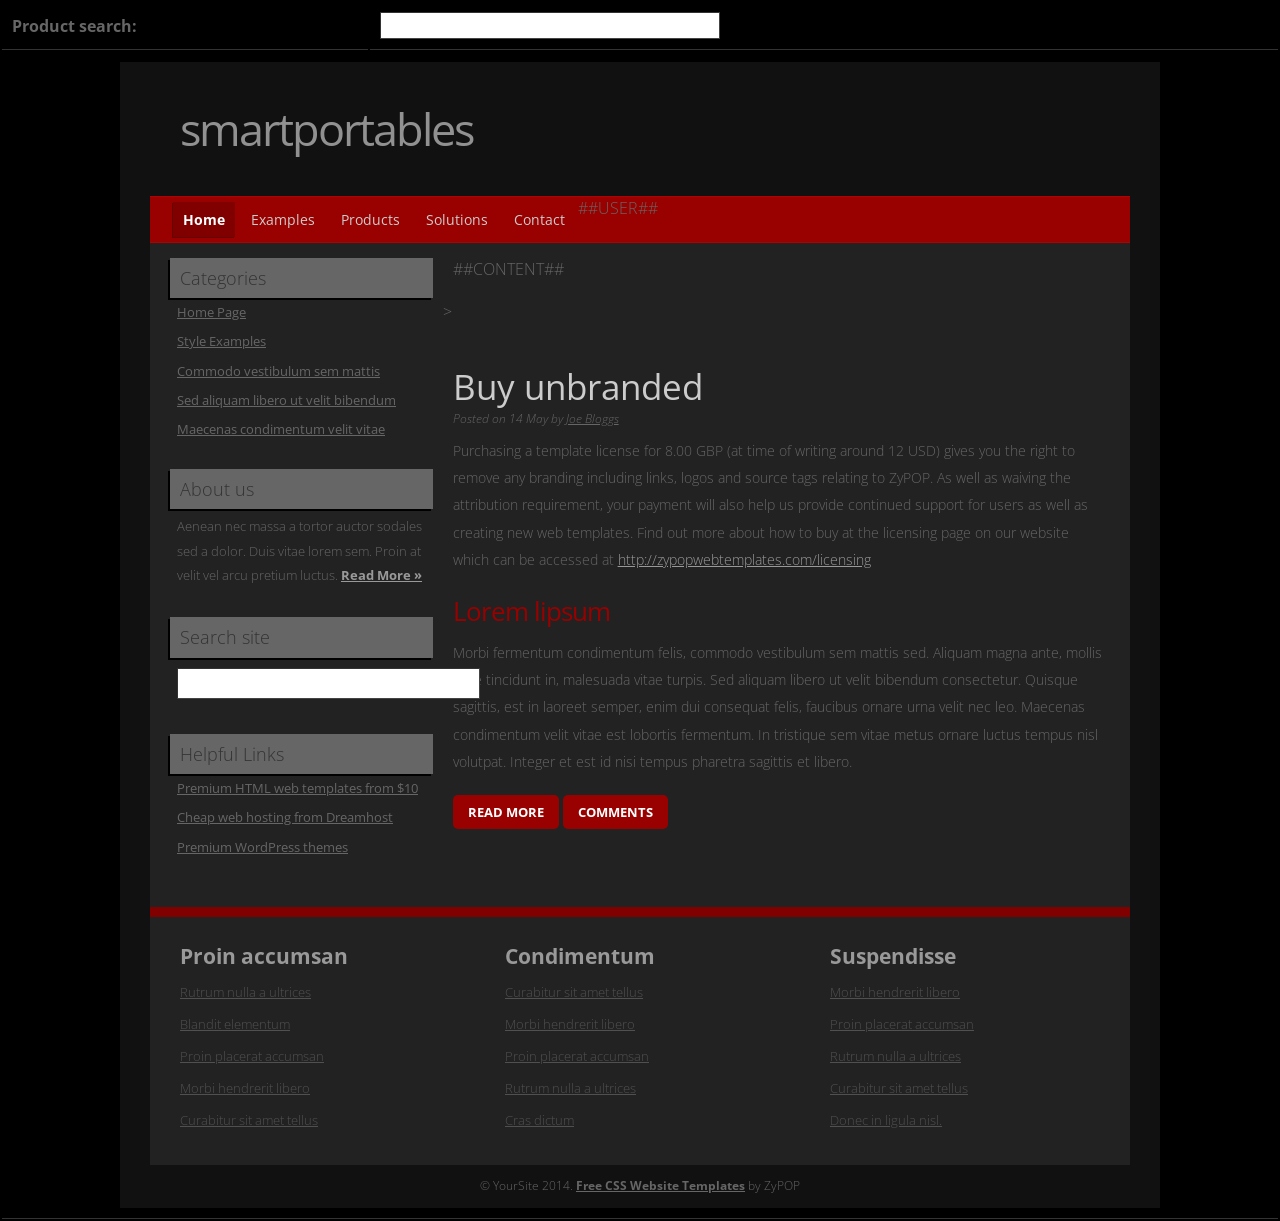
<file: index.html>
<!doctype html>
<html>
<head>
<meta http-equiv="Content-Type" content="text/html; charset=utf-8" />
<title>Welcome to Smart Portables</title>
<link rel="stylesheet" href="styles.css" type="text/css" />
<script type="text/javascript" src="javascript.js"></script>

<!--[if lt IE 9]>
<script src="http://html5shiv.googlecode.com/svn/trunk/html5.js"></script>
<![endif]-->
<!--
pied, a free CSS web template by ZyPOP (zypopwebtemplates.com/)

Download: http://zypopwebtemplates.com/

License: Creative Commons Attribution
//-->
<meta name="viewport" content="width=device-width, minimum-scale=1.0, maximum-scale=1.0" />
</head>
<body onload="init()">

    <form name="autofillform" action="autocomplete">
      <table border="0" cellpadding="5"> 
        <tbody>
          <tr>
            <td><strong>Product search:</strong></td>
                        <td>
                            <input type="text"
                       size="40" 
                       id="complete-field"
                                   onkeyup="doCompletion()">
                        </td>
          </tr>
          <tr>
              <td id="auto-row" colspan="2">
                <table id="complete-table" class="popupBox" />
              </td>
          </tr>
        </tbody>
      </table>
    </form>




<div id="container">
    <header>
	<div class="width">
    		<h1><a href="/">Smart<span>Portables</span></a></h1>
       	</div>
    </header>
    <nav>
	<div class="width">
    		<ul>
        		<li class="start selected"><a href="index.html">Home</a></li>
        	    	<li class=""><a href="examples.html">Examples</a></li>
         	   	<li><a href="#">Products</a></li>
          	  	<li><a href="#">Solutions</a></li>
                ##USER##
          	 	<li class="end"><a href="#">Contact</a></li>
        	</ul>
	</div>
    </nav>


    <div id="body" class="width">

		

		<section id="content">

        <article>##CONTENT##</article>>

	    <article>
				

		
		</article>
	
		<article class="expanded">

            		<h2>Buy unbranded</h2>
			<div class="article-info">Posted on <time datetime="2013-05-14">14 May</time> by <a href="#" rel="author">Joe Bloggs</a></div>

			
            <p>Purchasing a template license for 8.00 GBP (at time of writing around 12 USD) gives you the right to remove any branding including links, logos and source tags relating to ZyPOP. As well as waiving the attribution requirement, your payment will also help us provide continued support for users as well as creating new web templates. Find out more about how to buy at the licensing page on our website which can be accessed at <a href="http://zypopwebtemplates.com/licensing" title="template license">http://zypopwebtemplates.com/licensing</a></p>

<h3>Lorem lipsum</h3>

<p>Morbi fermentum condimentum felis, commodo vestibulum sem mattis sed. Aliquam magna ante, mollis vitae tincidunt in, malesuada vitae turpis. Sed aliquam libero ut velit bibendum consectetur. Quisque sagittis, est in laoreet semper, enim dui consequat felis, faucibus ornare urna velit nec leo. Maecenas condimentum velit vitae est lobortis fermentum. In tristique sem vitae metus ornare luctus tempus nisl volutpat. Integer et est id nisi tempus pharetra sagittis et libero.</p>


		<a href="#" class="button">Read more</a>
		<a href="#" class="button">Comments</a>
		</article>
        </section>
        
        <aside class="sidebar">
	
            <ul>	
               <li>
                    <h4>Categories</h4>
                    <ul>
                        <li><a href="index.html">Home Page</a></li>
                        <li><a href="examples.html">Style Examples</a></li>
                        <li><a href="#">Commodo vestibulum sem mattis</a></li>
                        <li><a href="#">Sed aliquam libero ut velit bibendum</a></li>
                        <li><a href="#">Maecenas condimentum velit vitae</a></li>
                    </ul>
                </li>
                
                <li>
                    <h4>About us</h4>
                    <ul>
                        <li class="text">
                        	<p style="margin: 0;">Aenean nec massa a tortor auctor sodales sed a dolor. Duis vitae lorem sem. Proin at velit vel arcu pretium luctus. 					<a href="#" class="readmore">Read More &raquo;</a></p>
                        </li>
                    </ul>
                </li>
                
                <li>
                	<h4>Search site</h4>
                    <ul>
                    	<li class="text">
                            <form method="get" class="searchform" action="#" >
                                <p>
                                    <input type="text" size="31" value="" name="s" class="s" />
                                    
                                </p>
                            </form>	
						</li>
					</ul>
                </li>
                
                <li>
                    <h4>Helpful Links</h4>
                    <ul>
                        <li><a href="http://www.themeforest.net/?ref=spykawg" title="premium templates">Premium HTML web templates from $10</a></li>
                        <li><a href="http://www.dreamhost.com/r.cgi?259541" title="web hosting">Cheap web hosting from Dreamhost</a></li>
                        <li><a href="http://tuxthemes.com" title="Tux Themes">Premium WordPress themes</a></li>
                    </ul>
                </li>
                
            </ul>
		
        </aside>
    	<div class="clear"></div>
    </div>
    <footer>
        <div class="footer-content width">
            <ul>
            	<li><h4>Proin accumsan</h4></li>
                <li><a href="#">Rutrum nulla a ultrices</a></li>
                <li><a href="#">Blandit elementum</a></li>
                <li><a href="#">Proin placerat accumsan</a></li>
                <li><a href="#">Morbi hendrerit libero </a></li>
                <li><a href="#">Curabitur sit amet tellus</a></li>
            </ul>
            
            <ul>
            	<li><h4>Condimentum</h4></li>
                <li><a href="#">Curabitur sit amet tellus</a></li>
                <li><a href="#">Morbi hendrerit libero </a></li>
                <li><a href="#">Proin placerat accumsan</a></li>
                <li><a href="#">Rutrum nulla a ultrices</a></li>
                <li><a href="#">Cras dictum</a></li>
            </ul>
            
            <ul class="endfooter">
            	<li><h4>Suspendisse</h4></li>
                <li><a href="#">Morbi hendrerit libero </a></li>
                <li><a href="#">Proin placerat accumsan</a></li>
                <li><a href="#">Rutrum nulla a ultrices</a></li>
                <li><a href="#">Curabitur sit amet tellus</a></li>
                <li><a href="#">Donec in ligula nisl.</a></li>
            </ul>
            
            <div class="clear"></div>
        </div>
        <div class="footer-bottom">
            <p>&copy; YourSite 2014. <a href="http://zypopwebtemplates.com/">Free CSS Website Templates</a> by ZyPOP</p>
         </div>
    </footer>
</div>
</body>
</html>
</file>
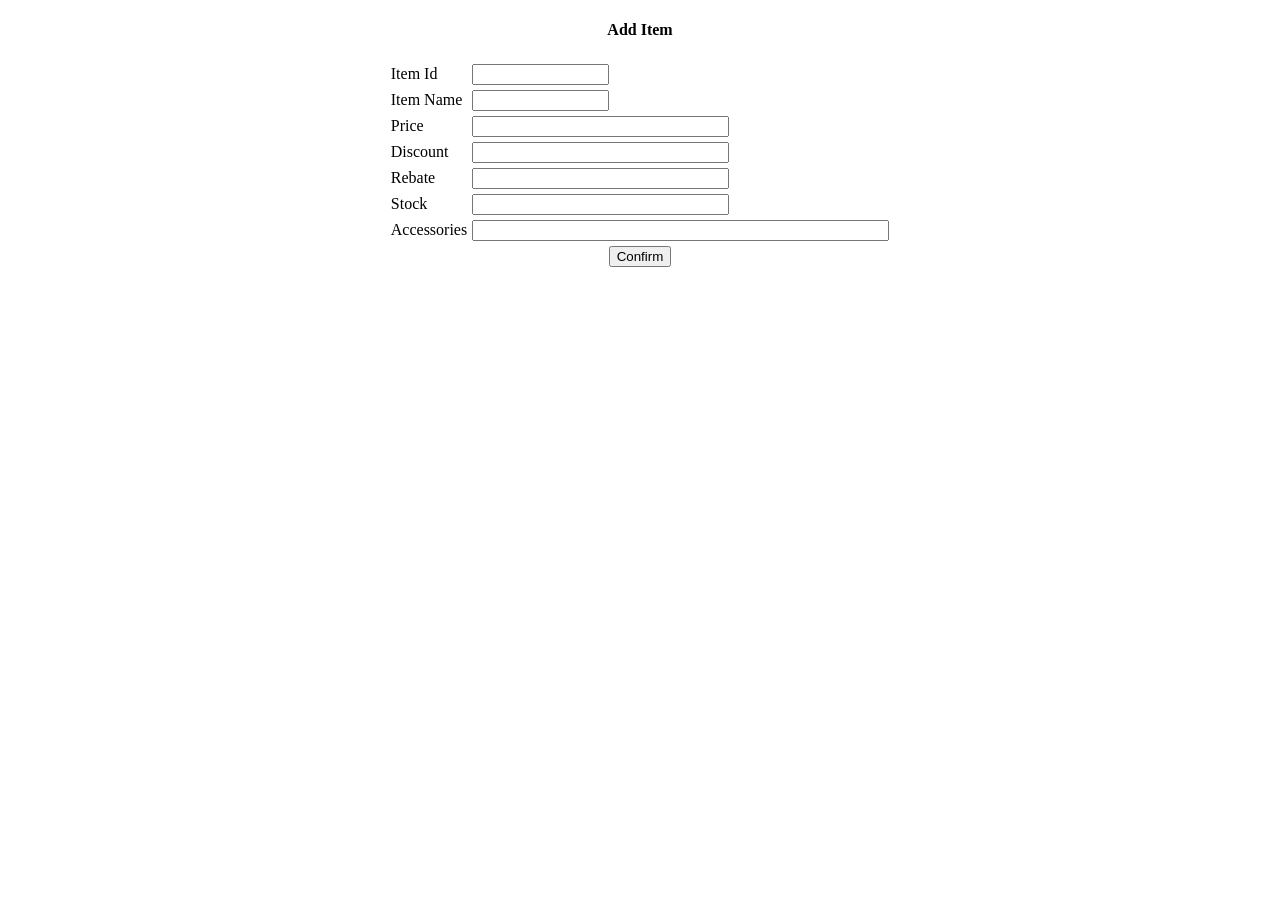
<file: Additem.html>
<!DOCTYPE html PUBLIC "-//W3C//DTD XHTML 1.0 Transitional//EN" "DTD/xhtml1-transitional.dtd">

<!--
<!DOCTYPE HTML PUBLIC "-//W3C//DTD HTML 4.01 Transitional//EN">
-->

<html>
 <head><title>Add Item</title></head>
 <body>
 <center>
  <form method="post" action="./ManageServlet">
  <h4>Add Item</h4>
  <table cellpadding='2' cellspacing='1'>
    <tr>
        <td>Item Id</td>
        <td><input type="TEXT" size="15" name="ItemId"></input></td>
    </tr>
    <tr>
        <td>Item Name</td>
        <td><input type="TEXT" size="15" name="ItemName"/></td>
    </tr>    
    <tr>
        <td>Price</td>
        <td><input type="TEXT" size="30" name="price"/></td>
    </tr>
    <tr>
        <td>Discount</td>
        <td><input type="TEXT" size="30" name="discount"/></td>
    </tr>
    <tr>
        <td>Rebate</td>
        <td><input type="TEXT" size="30" name="rebate"/></td>
    </tr>
    <tr>
        <td>Stock</td>
        <td><input type="TEXT" size="30" name="stock"/></td>
    </tr>
    <tr>
        <td>Accessories</td>
        <td><input type="TEXT" size="50" name="accessories"/></td>
    </tr>    
    <tr>
        <td colspan='2'>
            <center><input type="submit" value="Confirm" /></center>
        </td>
    </tr>
 </table>
 </form>
 </center>
 </body>
</html>
</file>
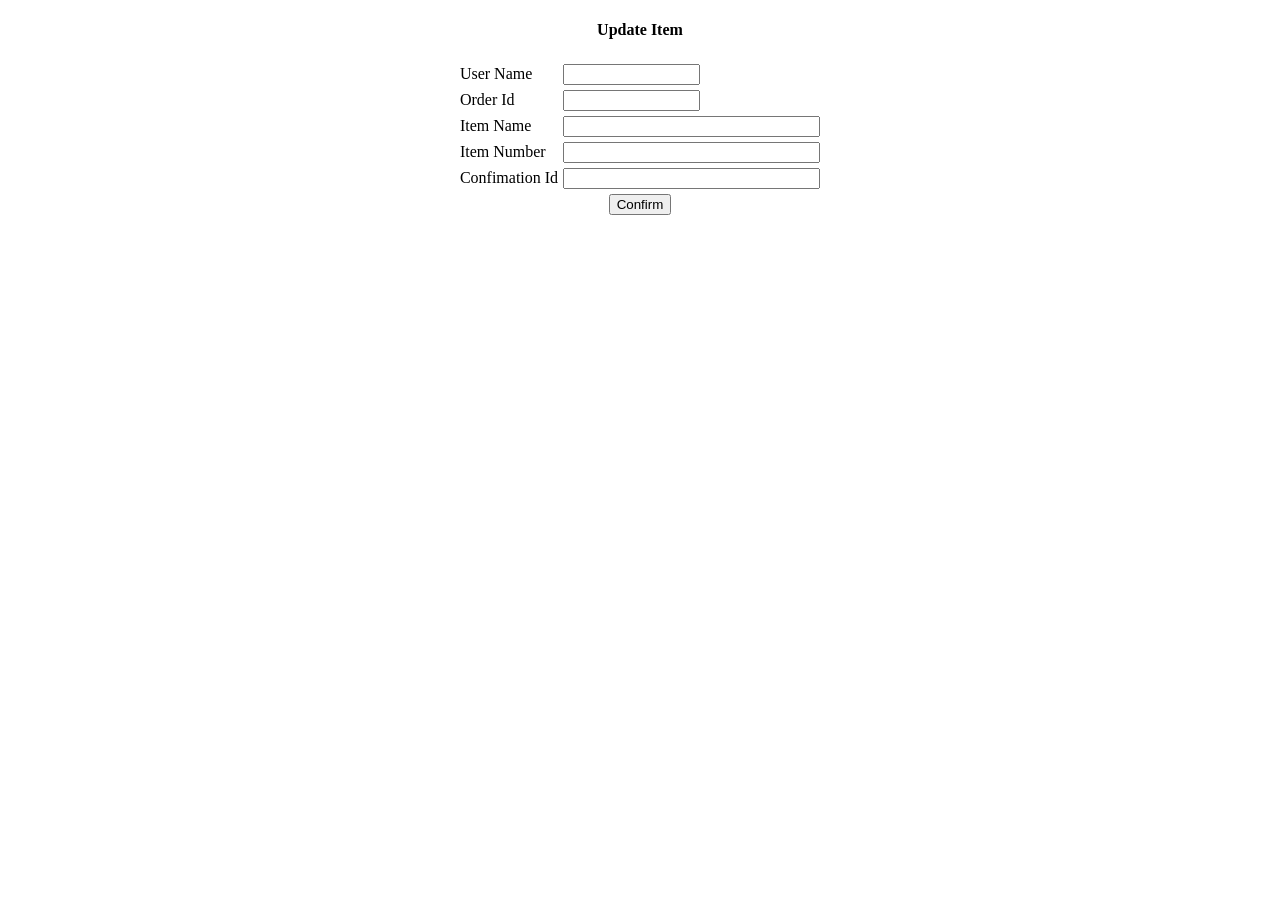
<file: AddOrder.html>
<!DOCTYPE html PUBLIC "-//W3C//DTD XHTML 1.0 Transitional//EN" "DTD/xhtml1-transitional.dtd">

<!--
<!DOCTYPE HTML PUBLIC "-//W3C//DTD HTML 4.01 Transitional//EN">
-->

<html>
 <head><title>Add Order</title></head>
 <body>
 <center>
  <form method="post" action="./AddOrderServlet">
  <h4>Update Item</h4>
  <table cellpadding='2' cellspacing='1'>
    <tr>
        <td>User Name</td>
        <td><input type="TEXT" size="15" name="uId"></input></td>
    </tr>
    <tr>
        <td>Order Id</td>
        <td><input type="TEXT" size="15" name="oId"/></td>
    </tr>    
    <tr>
        <td>Item Name</td>
        <td><input type="TEXT" size="30" name="itemName"/></td>
    </tr>  
    <tr>
        <td>Item Number</td>
        <td><input type="TEXT" size="30" name="itemNumber"/></td>
    </tr>
    <tr>
        <td>Confimation Id</td>
        <td><input type="TEXT" size="30" name="cId"/></td>
    </tr>
    <tr>
        <td colspan='2'>
            <center><input type="submit" value="Confirm" /></center>
        </td>
    </tr>
 </table>
 </form>
 </center>
 </body>
</html>
</file>
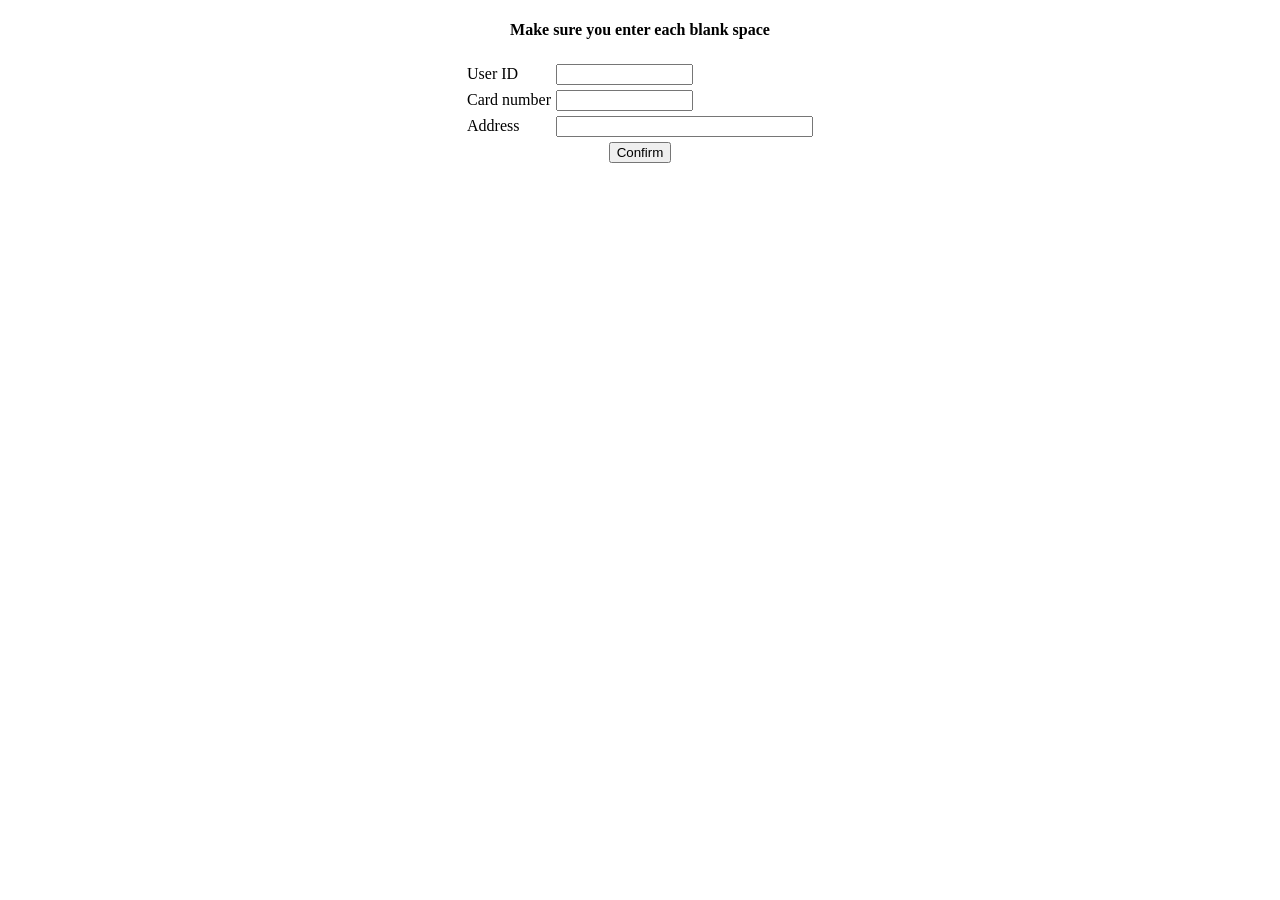
<file: Checkout.html>
<!DOCTYPE html PUBLIC "-//W3C//DTD XHTML 1.0 Transitional//EN" "DTD/xhtml1-transitional.dtd">

<!--
<!DOCTYPE HTML PUBLIC "-//W3C//DTD HTML 4.01 Transitional//EN">
-->

<html>
 <head><title>Add Item</title></head>
 <body>
 <center>
  <form method="post" action="./CheckoutServlet">
  <h4>Make sure you enter each blank space</h4>
  <table cellpadding='2' cellspacing='1'>
    <tr>
        <td>User ID</td>
        <td><input type="TEXT" size="15" name="userId"></input></td>
    </tr>
    <tr>
        <td>Card number</td>
        <td><input type="TEST" size="15" name="cardnum"/></td>
    </tr>    
    <tr>
        <td>Address</td>
        <td><input type="TEST" size="30" name="address"/></td>
    </tr>
    <tr>
        <td colspan='2'>
            <center><input type="submit" value="Confirm" /></center>
        </td>
    </tr>
 </table>
 </form>
 </center>
 </body>
</html>
</file>
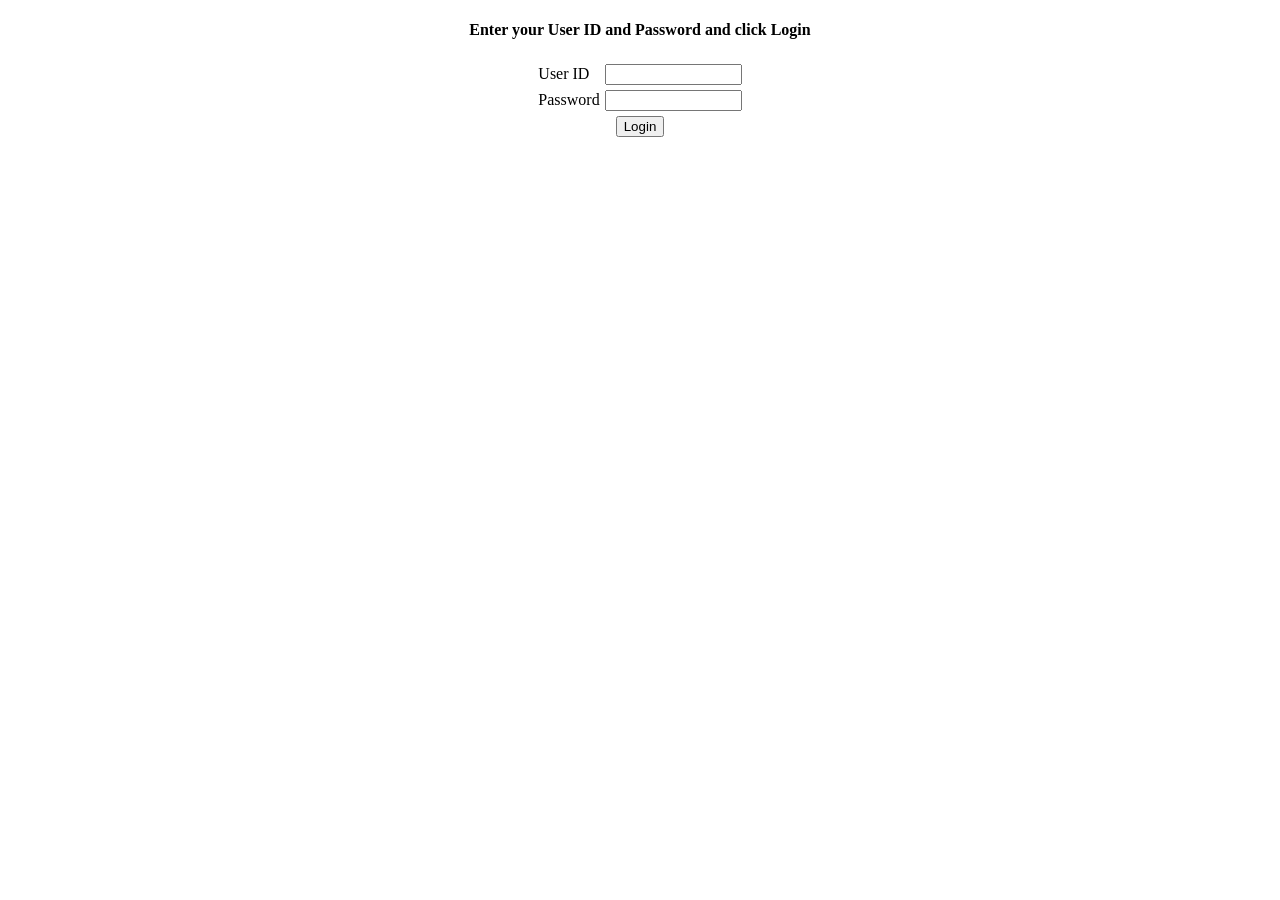
<file: Login.html>
<!DOCTYPE html PUBLIC "-//W3C//DTD XHTML 1.0 Transitional//EN" "DTD/xhtml1-transitional.dtd">

<!--
<!DOCTYPE HTML PUBLIC "-//W3C//DTD HTML 4.01 Transitional//EN">
-->

<html>
 <head><title>Login Page</title></head>
 <body>
 <center>
  <form method="post" action="./LoginServlet">
  <h4>Enter your User ID and Password and click Login</h4>
  <table cellpadding='2' cellspacing='1'>
    <tr>
        <td>User ID</td>
        <td><input type="TEXT" size="15" name="userid"></input></td>
    </tr>
    <tr>
        <td>Password</td>
        <td><input type="PASSWORD" size="15" name="password"/></td>
    </tr>
    <tr>
        <td colspan='2'>
            <center><input type="submit" value="Login" /></center>
        </td>
    </tr>
 </table>
 </form>
 </center>
 </body>
</html>
</file>
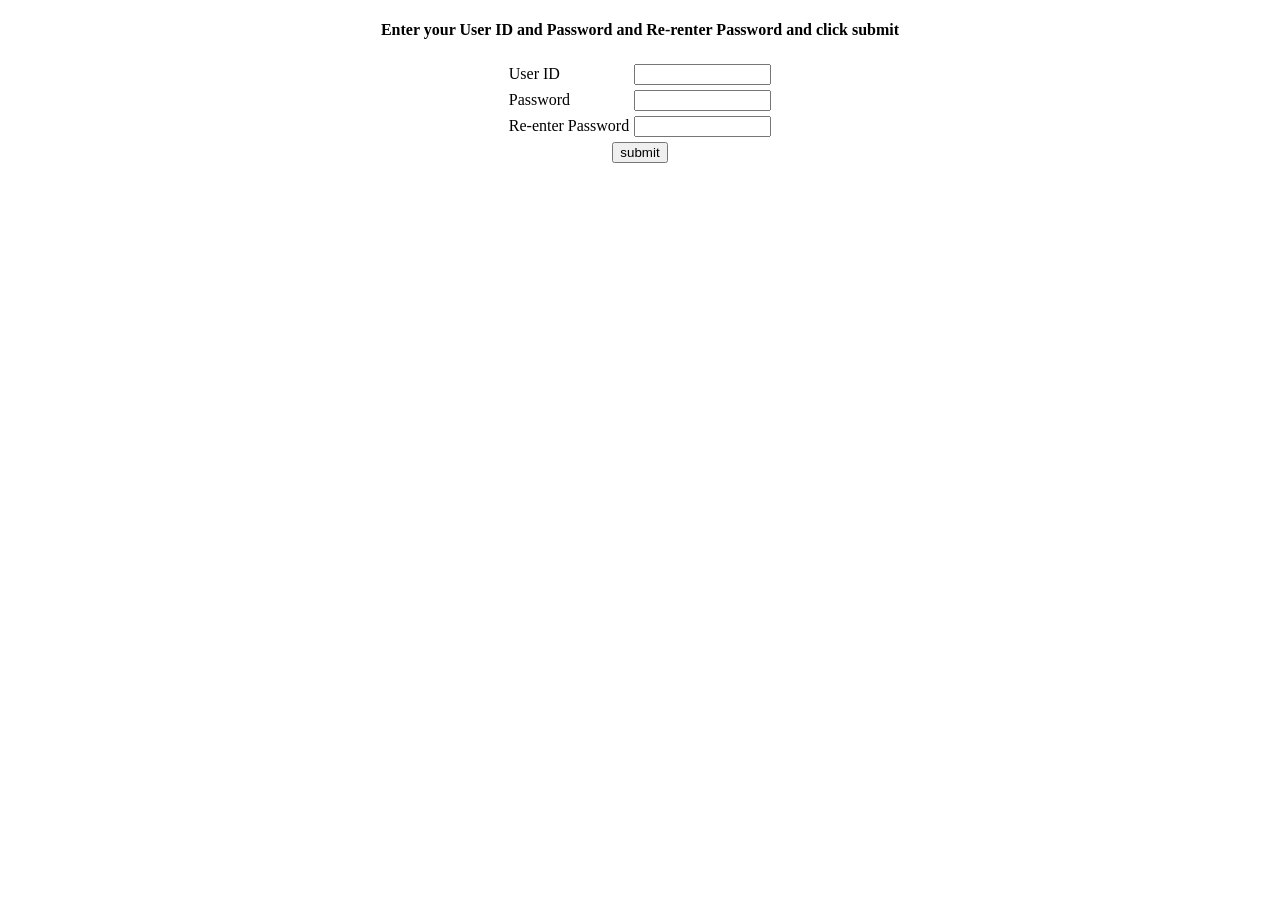
<file: Registration.html>
<!DOCTYPE html PUBLIC "-//W3C//DTD XHTML 1.0 Transitional//EN" "DTD/xhtml1-transitional.dtd">

<!--
<!DOCTYPE HTML PUBLIC "-//W3C//DTD HTML 4.01 Transitional//EN">
-->

<html>
 <head><title>Registration Page</title></head>
 <body>
 <center>
  <form method="post" action="./SignupServlet">
  <h4>Enter your User ID and Password and Re-renter Password and click submit</h4>
  <table cellpadding='2' cellspacing='1'>
    <tr>
        <td>User ID</td>
        <td><input type="TEXT" size="15" name="userid"></input></td>
    </tr>
    <tr>
        <td>Password</td>
        <td><input type="PASSWORD" size="15" name="password"/></td>
    </tr>
    <tr>
        <td>Re-enter Password</td>
        <td><input type="PASSWORD" size="15" name="repassword"/></td>
    </tr>    <tr>
        <td colspan='2'>
            <center><input type="submit" value="submit" /></center>
        </td>
    </tr>
 </table>
 </form>
 </center>
 </body>
</html>
</file>
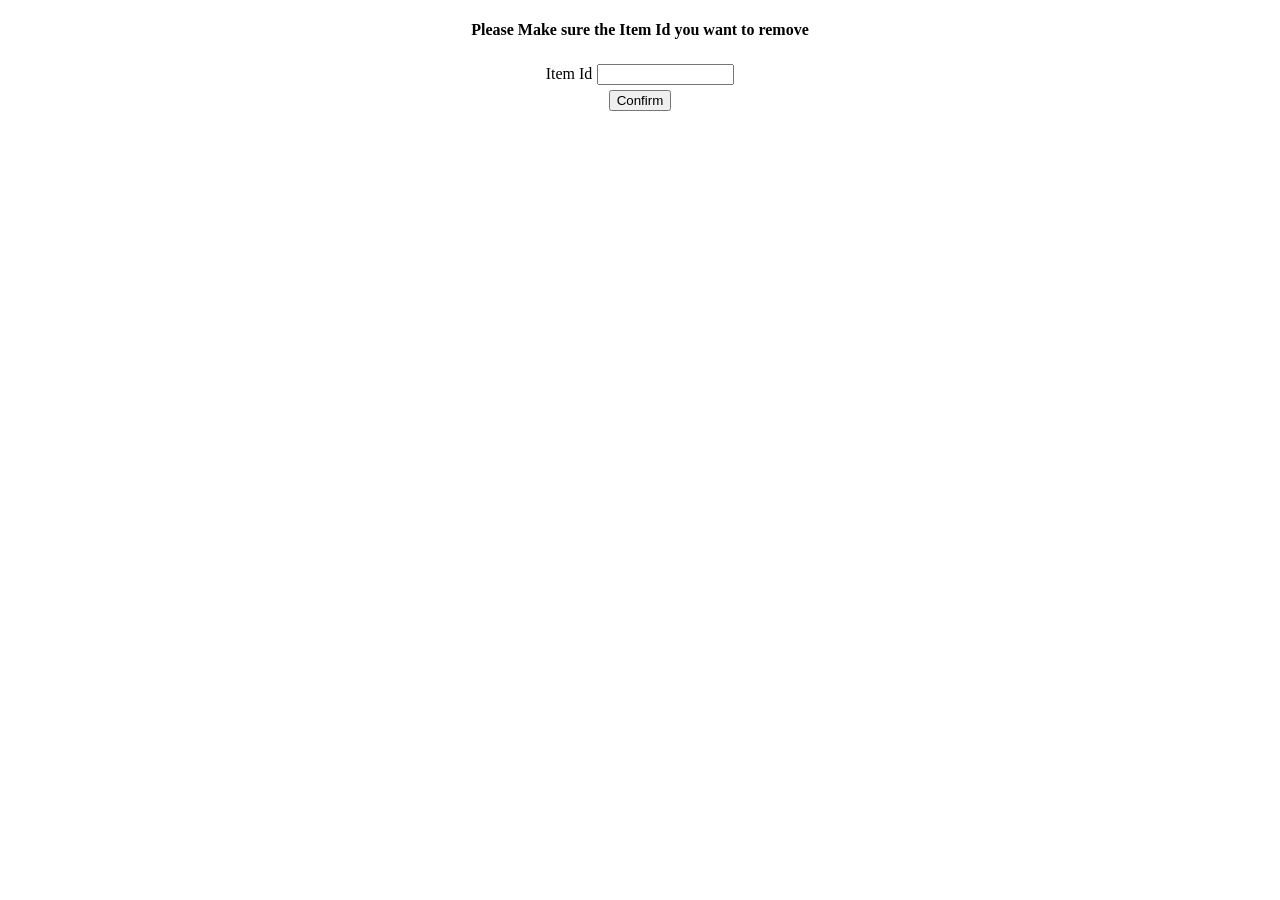
<file: Removeitem.html>
<!DOCTYPE html PUBLIC "-//W3C//DTD XHTML 1.0 Transitional//EN" "DTD/xhtml1-transitional.dtd">

<!--
<!DOCTYPE HTML PUBLIC "-//W3C//DTD HTML 4.01 Transitional//EN">
-->

<html>
 <head><title>Remove Item</title></head>
 <body>
 <center>
  <form method="post" action="./RemoveItemServlet">
  <h4>Please Make sure the Item Id you want to remove</h4>
  <table cellpadding='2' cellspacing='1'>
    <tr>
        <td>Item Id</td>
        <td><input type="TEXT" size="15" name="ItemId"></input></td>
    </tr>
    <tr>
        <td colspan='2'>
            <center><input type="submit" value="Confirm" /></center>
        </td>
    </tr>
 </table>
 </form>
 </center>
 </body>
</html>
</file>
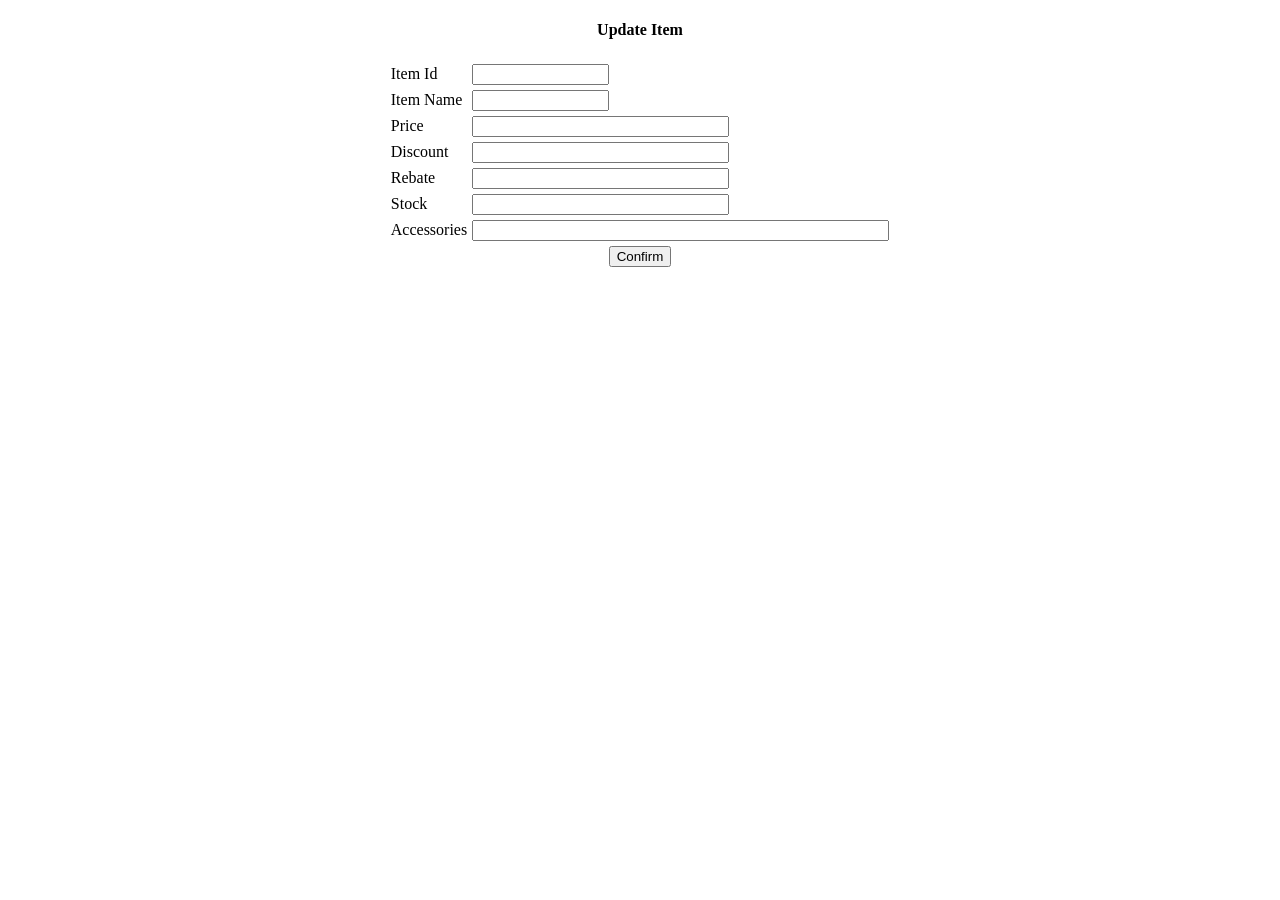
<file: Updateitem.html>
<!DOCTYPE html PUBLIC "-//W3C//DTD XHTML 1.0 Transitional//EN" "DTD/xhtml1-transitional.dtd">

<!--
<!DOCTYPE HTML PUBLIC "-//W3C//DTD HTML 4.01 Transitional//EN">
-->

<html>
 <head><title>Update Item</title></head>
 <body>
 <center>
  <form method="post" action="./UpdateItemServlet">
  <h4>Update Item</h4>
  <table cellpadding='2' cellspacing='1'>
    <tr>
        <td>Item Id</td>
        <td><input type="TEXT" size="15" name="ItemId"></input></td>
    </tr>
    <tr>
        <td>Item Name</td>
        <td><input type="TEXT" size="15" name="ItemName"/></td>
    </tr>    
    <tr>
        <td>Price</td>
        <td><input type="TEXT" size="30" name="price"/></td>
    </tr>
    <tr>
        <td>Discount</td>
        <td><input type="TEXT" size="30" name="discount"/></td>
    </tr>
    <tr>
        <td>Rebate</td>
        <td><input type="TEXT" size="30" name="rebate"/></td>
    </tr>
    <tr>
        <td>Stock</td>
        <td><input type="TEXT" size="30" name="stock"/></td>
    </tr>    
    <tr>
        <td>Accessories</td>
        <td><input type="TEXT" size="50" name="accessories"/></td>
    </tr>
    <tr>
        <td colspan='2'>
            <center><input type="submit" value="Confirm" /></center>
        </td>
    </tr>
 </table>
 </form>
 </center>
 </body>
</html>
</file>
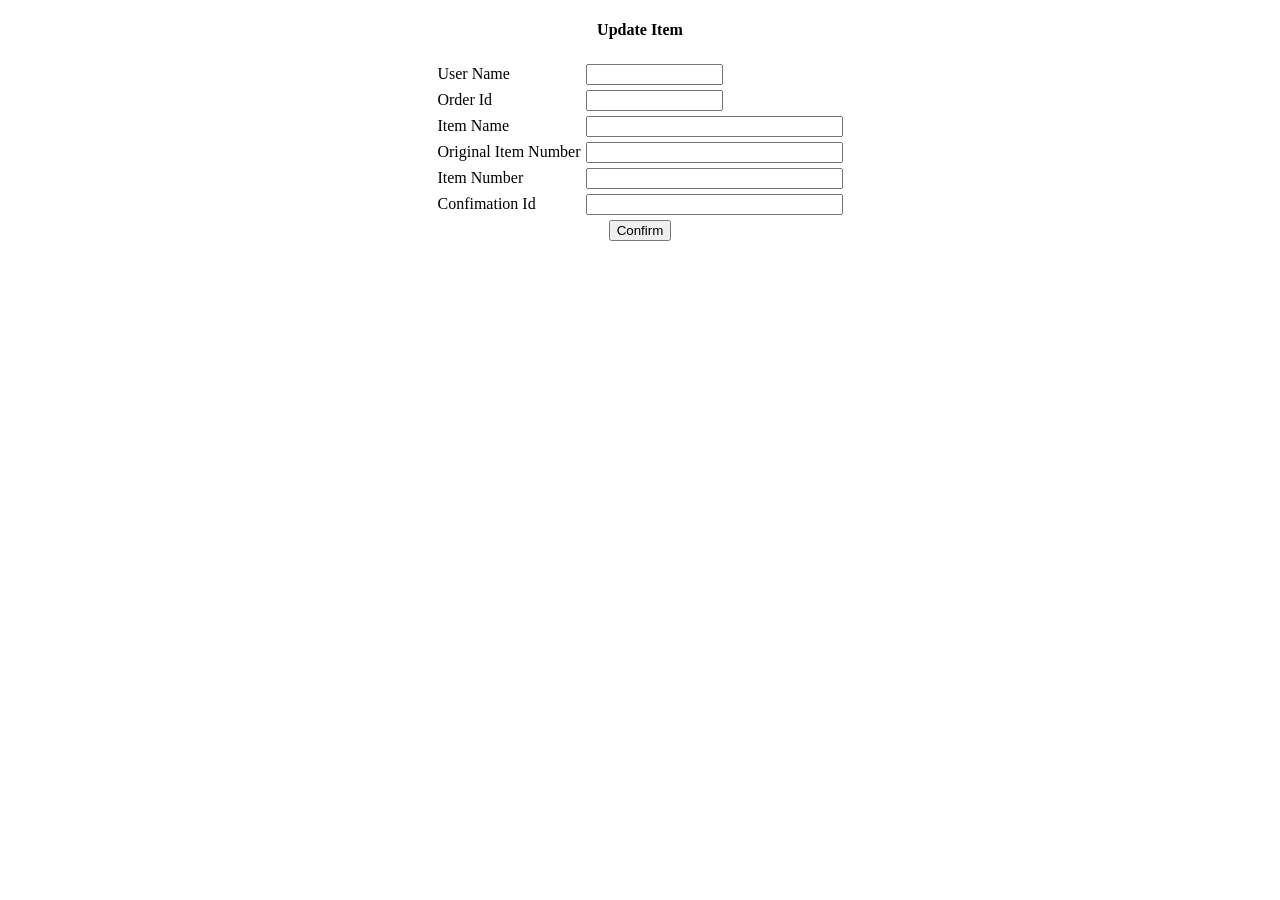
<file: UpdateOrder.html>
<!DOCTYPE html PUBLIC "-//W3C//DTD XHTML 1.0 Transitional//EN" "DTD/xhtml1-transitional.dtd">

<!--
<!DOCTYPE HTML PUBLIC "-//W3C//DTD HTML 4.01 Transitional//EN">
-->

<html>
 <head><title>Update Order</title></head>
 <body>
 <center>
  <form method="post" action="./UpdateOrderServlet">
  <h4>Update Item</h4>
  <table cellpadding='2' cellspacing='1'>
    <tr>
        <td>User Name</td>
        <td><input type="TEXT" size="15" name="uId"></input></td>
    </tr>
    <tr>
        <td>Order Id</td>
        <td><input type="TEXT" size="15" name="oId"/></td>
    </tr>    
    <tr>
        <td>Item Name</td>
        <td><input type="TEXT" size="30" name="itemName"/></td>
    </tr>
    <tr>
        <td>Original Item Number</td>
        <td><input type="TEXT" size="30" name="origItemNumber"/></td>
    </tr>    <tr>
        <td>Item Number</td>
        <td><input type="TEXT" size="30" name="itemNumber"/></td>
    </tr>
    <tr>
        <td>Confimation Id</td>
        <td><input type="TEXT" size="30" name="cId"/></td>
    </tr>
    <tr>
        <td colspan='2'>
            <center><input type="submit" value="Confirm" /></center>
        </td>
    </tr>
 </table>
 </form>
 </center>
 </body>
</html>
</file>
<file: styles.css>
@import url(http://fonts.googleapis.com/css?family=Open+Sans:400,700);

body {
	background: #000;
	margin:0;
	padding:0;
	font-family: 'Open Sans', 'sans-serif';
	font-size: 1.0em;
	color: #666;
	font-weight: 200;
}

* {
	margin:0;
	padding:0;
}

/** element defaults **/
table {
	width: 100%;
	text-align: left;
}

th, td {
	padding: 10px 10px;
}

th {
	color: #fff;
	background: #990000 none repeat-x scroll left top;
}

td {
	border-bottom: 1px solid #333;
}

code, blockquote {
	display: block;
	border-left: 5px solid #ccc;
	padding: 10px;
	margin-bottom: 20px;
	color: #ccc;
}
code {
	background-color: #222;
}

blockquote p {
	font-style: italic;
	font-family: Georgia, "Times New Roman", Times, serif;
	margin: 0;
	color: #ccc;
	height: 1%;
}

p {
	line-height: 1.9em;
	margin-bottom: 20px;
}

a, 
.sidebar li ul li a.readmore {
	color: #999;
}

a:hover,
.sidebar li ul li a.readmore:hover {
	color: #990000;
}

a:focus {
	outline: none;
}


a.button { 
    background-color: #990000;
    border-radius: 5px 5px 5px 5px;
    color: #FFFFFF;
    display: inline-block;
    font-size: 13px;
    font-weight: bold;
    padding: 8px 15px;
    text-decoration: none;
    text-transform: uppercase;
}

a.button:hover {
	background-color: #800000;
}


fieldset {
	display: block;
	border: none;
	border-top: 1px solid #333;
}

fieldset legend {
	font-weight: bold;
	font-size: 13px;
	padding-right: 10px;
	color: #999;
}

fieldset form {
	padding-top: 15px;
}

fieldset p label {
	float: left;
	width: 150px;
}

form input, form select, form textarea {
	background-color: #FFF;
	padding: 5px;
	color: #333333;
	border: 1px solid #333;
	border-right:1px solid #444;
	border-bottom:1px solid #444;
	font-family: Arial, Helvetica, sans-serif;
	font-size: 13px;
}

form input.formbutton {
	border: none;
    background-color: #990000;
	color: #ffffff;
	font-weight: bold;
	padding: 6px 10px;
	font-size: 12px;
	letter-spacing: 1px;
	width: auto;
	overflow: visible;
}

form.searchform input {
  font-size: 15px;
    padding: 6px;
}

form.searchform p {
	margin: 5px 0;
}


span.required {
	color: #ff0000;
}

h1 {
	color: #ccc;
	font-size: 2.0em;
}

h2 {
	color: #ccc;
	font-size: 1.8em;
	letter-spacing: 0px;
	font-weight: normal;
	padding: 0 0 5px;
	margin: 0;
}

h3 {
	color: #990000;
	font-size: 1.6em;
	font-weight: normal;
	margin-bottom: 10px;
	letter-spacing: -1px;
}

h4 {
    color: #fff;
    font-size: 1.4em;
    font-weight: normal;
    padding-bottom: 10px;
}

h5 {
	padding-bottom: 10px;
	font-size: 1.2em;
	color: #999;
}

ul, ol {
	margin: 0 0 35px 35px;
}

li {
	padding-bottom: 5px;
}

li ol, li ul {
	font-size: 1.0em;
	margin-bottom: 0;
	padding-top: 5px;
}

.width {
	width: 940px;
	margin: 0 auto;
}

#container {
	background-color: #222;
	width: 980px;
	border-left: 30px solid #111;
	border-right: 30px solid #111;
	margin: 0 auto;
}

header {
	padding: 40px 20px;
	background-color: #111111;
	margin: 0 auto;
	text-align:left;
}

header h1 a, header h1 a:hover {
 color: #919191;
    font-size: 1.4em;
	padding: 10px;
    font-weight: normal;
    letter-spacing: -2px;
    line-height:1.2em;
    text-decoration: none;
    text-transform: lowercase;
}


nav {
	border-top: 1px solid #B30000;
	border-bottom: 1px solid #B30000;
	height: 45px;
	background-color: #990000;
}

nav ul {
	list-style: none;
	padding: 0;
	margin: 0;
}

nav ul li {
	float: left;
	display: block;
	padding: 0;
}


nav ul li a {
    color: #ccc;
    display: block;
    font-size: 0.85em;
    letter-spacing: 0;
	margin: 5px 3px 0;
	font-weight: normal;
    padding: 8px 10px 8px;
    text-decoration: none;
}
nav ul li.selected a,
nav ul li.selected a:hover { 
	color: #fff;
	background-color: #800000;
	font-weight:bold;
	box-shadow: -1px 1px 0 #660000;
}


nav ul li a:hover {
	color: #fff;
	text-decoration: none;
}

img.header-image { padding-top: 10px;
			margin-bottom: -3px; }

#body {
	background: none;
	margin: 5px auto 0;
 	padding: 0;
	clear: both;
}

#content {
    float: right;
    width: 71%;
}

article {
    padding: 10px 5px 20px 10px;
 }

article h2 { 
    padding-bottom: 0;
    font-size: 2.2em;
}

article p, article ul, article ol { 
    font-size: 0.9em;
}

article .article-info {
    color: #666;
    font-size: 12px;
    font-style: italic;
    padding: 0 0 10px 0;
}

article .article-info a { 
	color: #666;
}

.sidebar {
    float: left;
    width: 28%;
	margin-top: 10px;
}

.sidebar h4 {
	padding-bottom: 0;
	font-weight: 100;
	color: #333;
	font-size: 1.1em;
	padding: 5px 10px;
	background-color: #666666;
	box-shadow:-2px 2px 0px #000;
}

.sidebar ul {
	margin: 0;
	padding: 0;
	list-style: none;
}

.sidebar ul li {
	margin-bottom: 20px;
	line-height: 1.9em;
}

.sidebar li ul {
    list-style: none outside none;
    margin: 0px;
}

.sidebar li ul li {
	display: block;
	border-top: none;
	padding: 5px 7px;
	margin: 0;
	line-height: 1.5em;
	font-size: 0.8em;
}

.sidebar li ul li.text { 
	border-bottom: none;
}



.sidebar li ul li a {
	font-weight: normal;
	color: #666;
}

.sidebar li ul li a:hover {
	color: #999;
}


.sidebar li ul li a.readmore {
   font-weight: bold;
}




.clear {
	clear: both;
}

footer {
	margin:20px auto 0;
	background: #222;
	border-top: 10px solid #800000;
}

footer p {
	text-align: left;
	color: #ccc;
	font-size: 12px;
	margin: 0;
	padding: 0;
}

footer p a {
	color: #ccc;
	font-weight: bold;
}

.footer-content {
	padding: 20px 25px 30px;
}

footer .footer-content ul {
	width: 260px;
	list-style: none;
	margin: 0 65px 0 0;
	padding: 0;
	float: left;
}

footer .footer-content li {
	padding: 5px 5px;
}

footer .footer-content li a, footer .footer-content h4 {
}

footer .footer-content li a {
 color: #505050;
    font-size: 0.8em;
    text-decoration: underline;
}

footer .footer-content li a:hover { 
	color: #909090;
}

footer .footer-content h4 {
   color: #999;
    font-size: 1.3em;
    font-weight: bold;
    padding-bottom: 0;
}

footer .footer-content ul.endfooter {
	margin-right: 0;
}
footer .footer-bottom {
	padding: 10px;
	text-align: center;
	background-color: #111111;
}

footer .footer-bottom p {
	text-align: center;
}

footer .footer-bottom p, footer .footer-bottom p a {
	color: #666;
}





@media screen and (max-width: 740px) {

	body { font-size: 0.8em; }	

	header { padding: 10px; }
	
	header h1 { text-align: center; }

	div#container { width: auto; }

	footer .footer-content ul { margin-bottom: 15px; }

	footer .footer-content ul.endfooter { margin-bottom: 0px; }

	.width { width:auto; padding-left: 10px; padding-right: 10px; }
	
	#content, aside.sidebar { float: none; width: auto; }

	footer .footer-content ul { width: auto; float: none; }
}


@media screen and (max-width: 540px) {

	body { font-size: 0.8em; }

	
	nav ul li { float: none; text-align:center;  }

	nav ul li a { margin-top: 0; }

	nav { height: auto; position: relative; }

}
</file>
